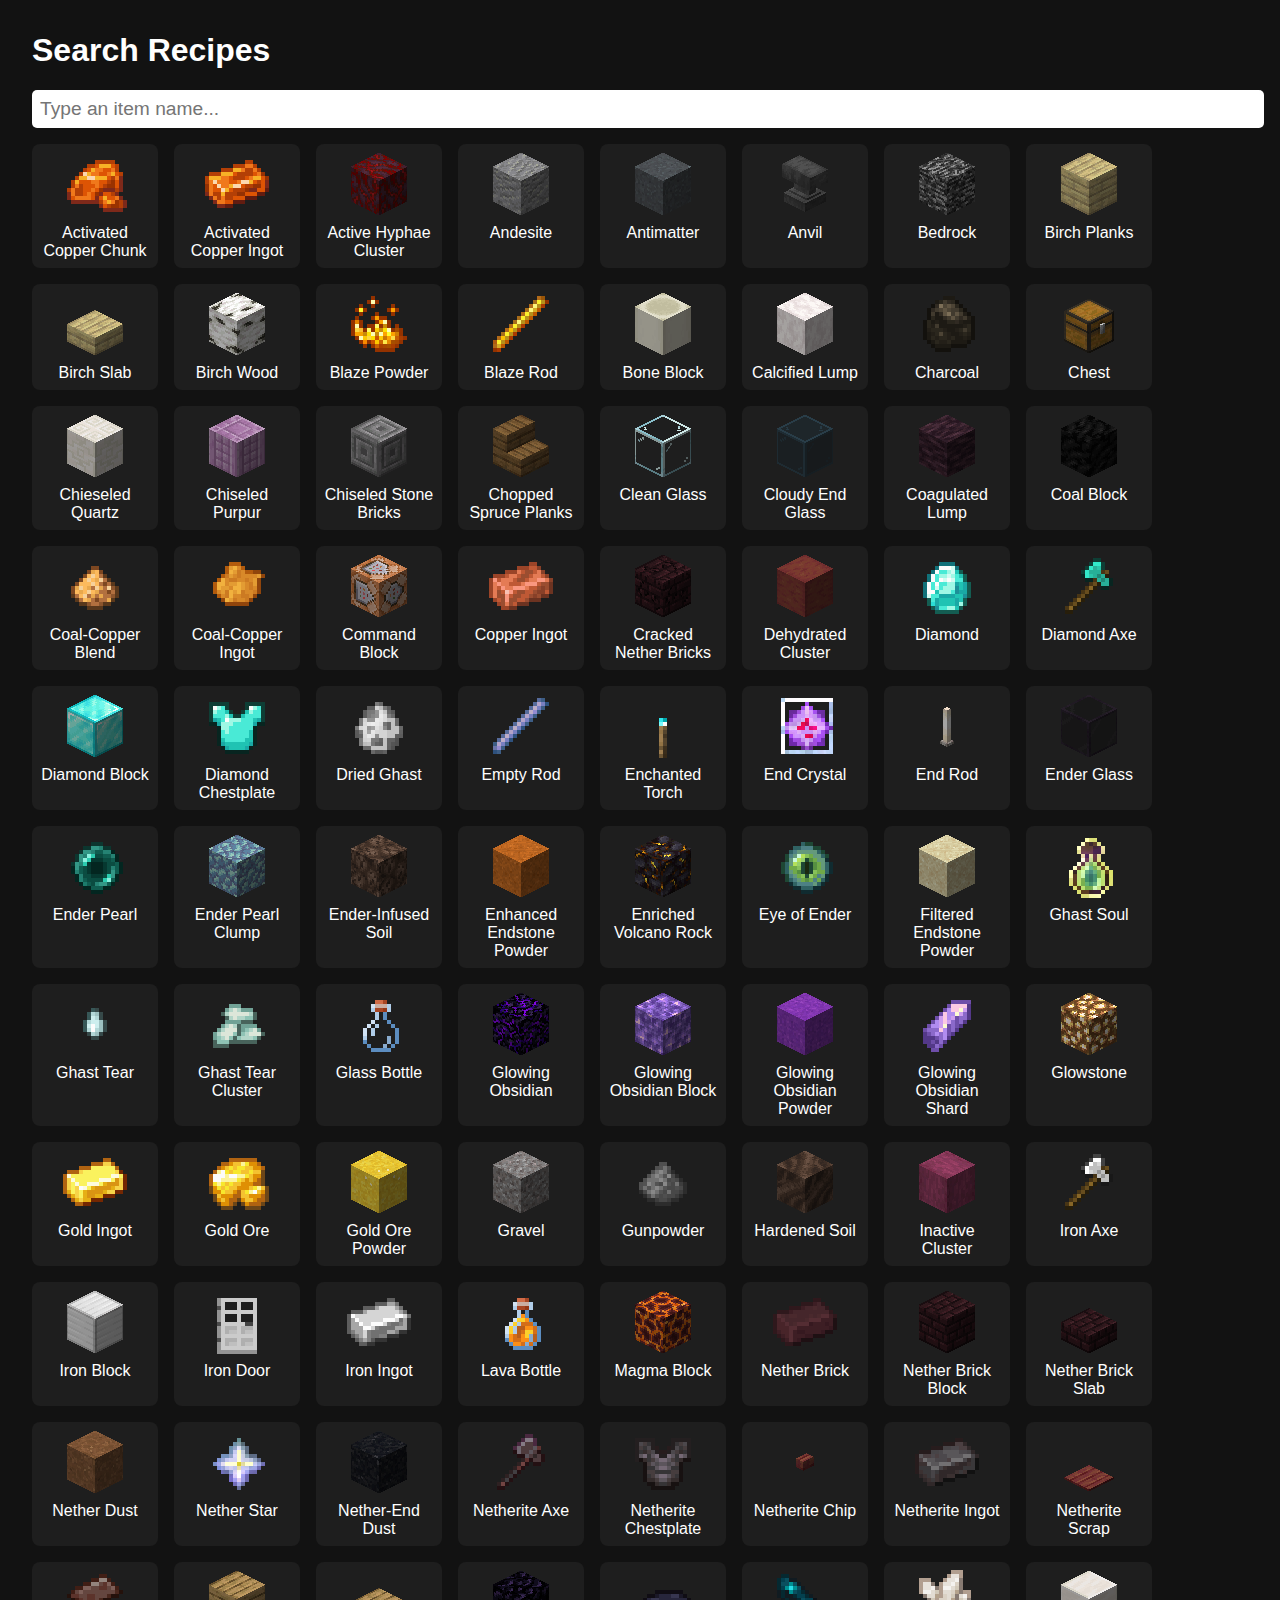
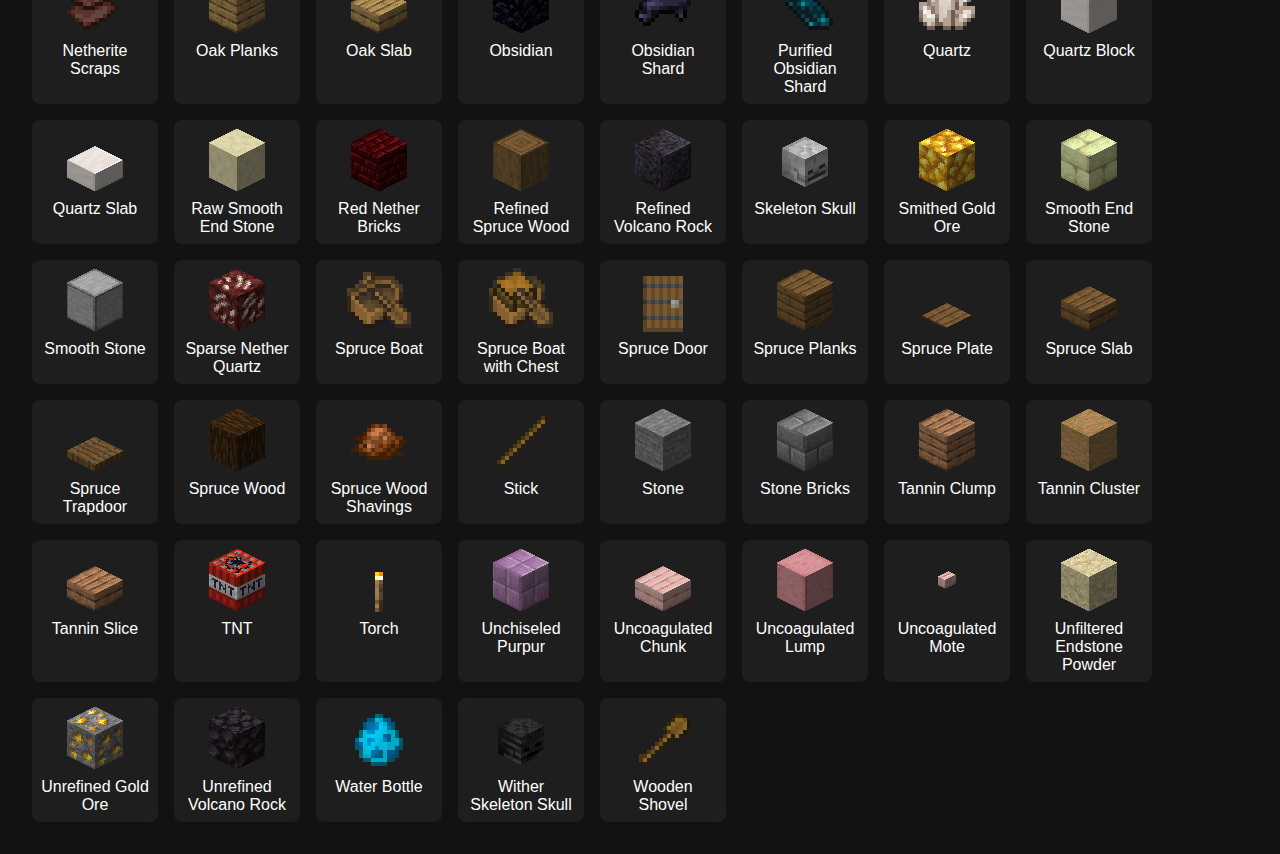
<file: factory_builder/index.html>
<html>
    <head>
        <title>FactoryBuilder Recipe Visualizer</title>
        <link rel="stylesheet" href="style.css">
        <link rel="icon" href="/factory_builder/cdn/fb_furnace.png" type="image/x-icon"/>
    </head>
    <body>
        <form id="toggle">
            <input type="checkbox" onchange="document.querySelectorAll('.line').forEach(x => x.style.display = document.getElementById('toggle').children[0].checked ? 'none' : 'unset')"><span>Disable lines</span>
        </form>
        <script src="drag.js"></script>
        <script src="data.js"></script>
        <script src="index.js"></script>
    </body>
</html>
</file>
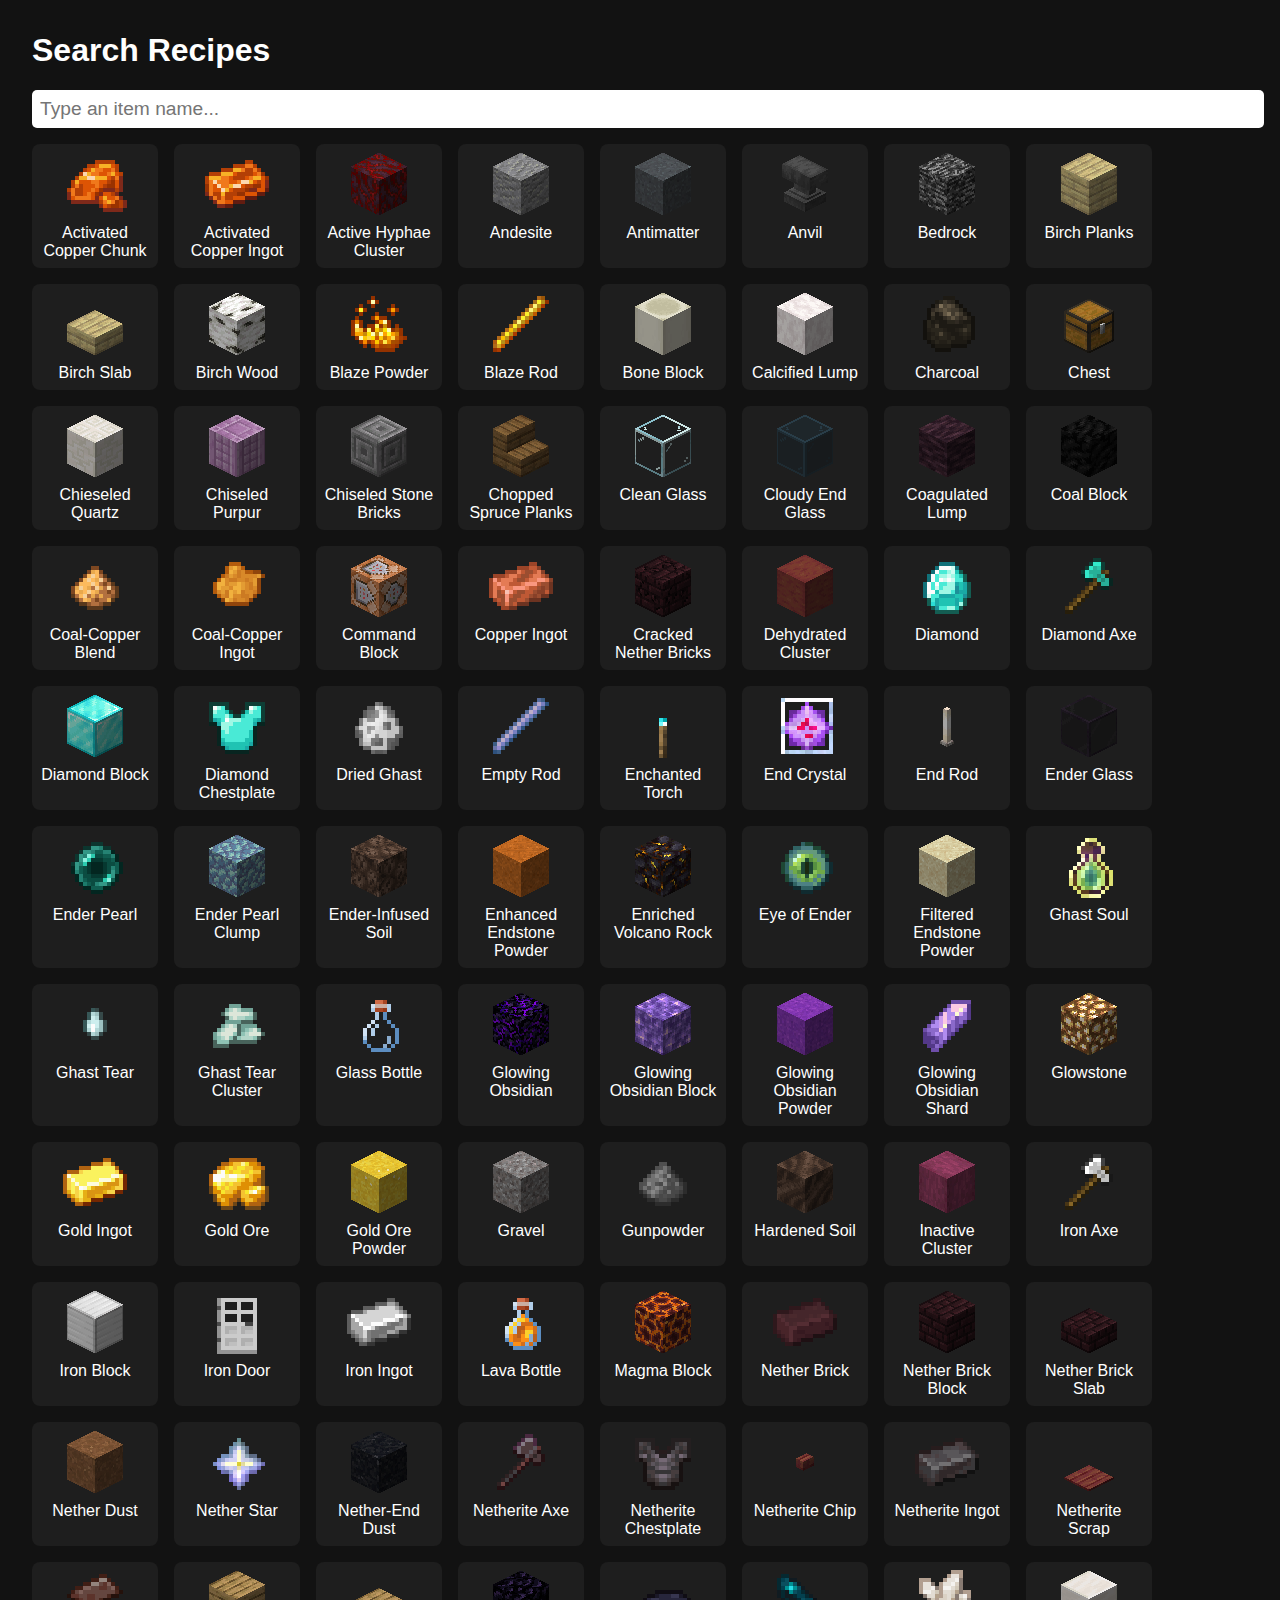
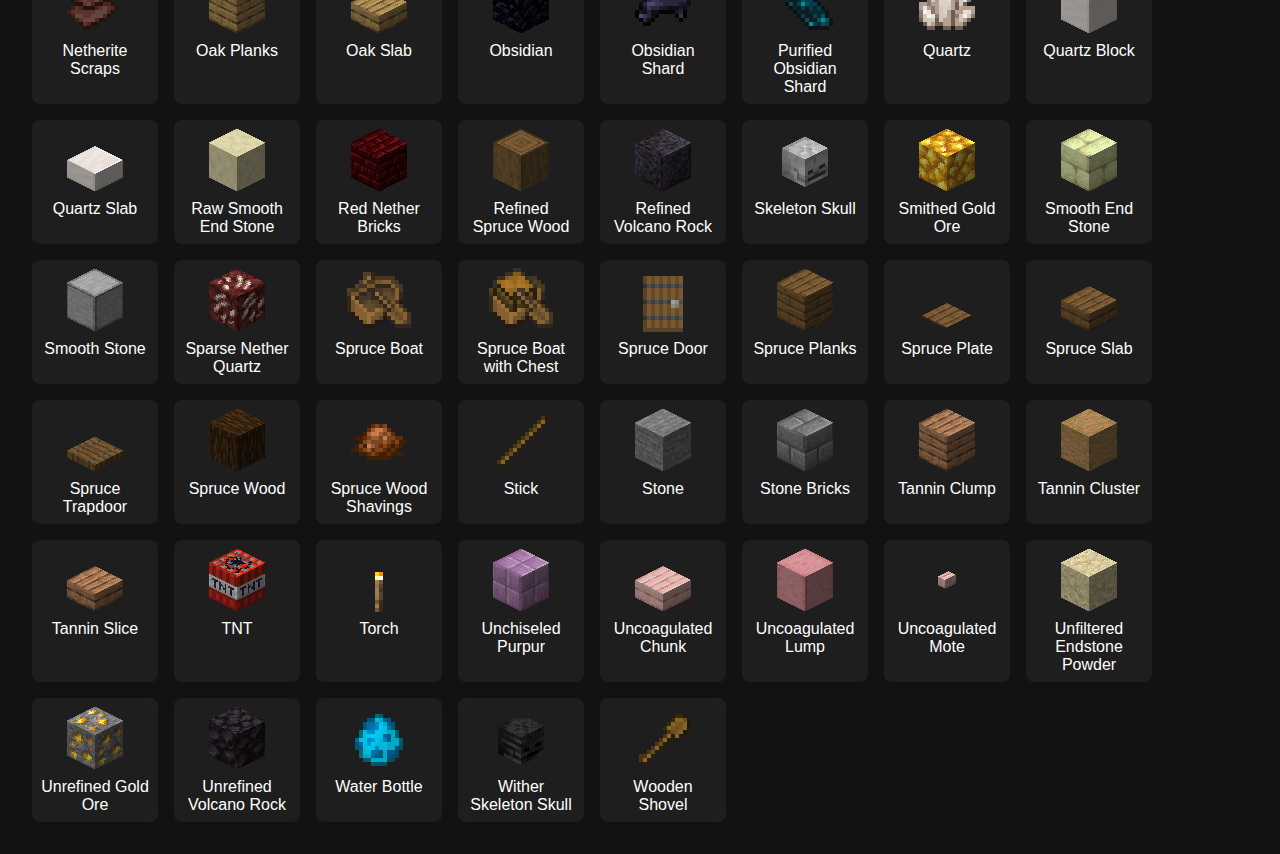
<file: factory_builder/search.html>
<!DOCTYPE html>
<html lang="en">
<head>
  <meta charset="UTF-8">
  <link rel="icon" href="/factory_builder/cdn/fb_furnace.png" type="image/x-icon"/>
  <title>Search Recipes</title>
  <style>
    body {
      font-family: sans-serif;
      margin: 2rem;
      background: #121212;
      color: white;
    }

    input {
      width: 100%;
      font-size: 1.2rem;
      padding: 0.5rem;
      border-radius: 5px;
      border: none;
      margin-bottom: 1rem;
    }

    .results {
      display: flex;
      flex-wrap: wrap;
      gap: 1rem;
    }

    .item {
      display: flex;
      flex-direction: column;
      align-items: center;
      text-align: center;
      width: 110px;
      padding: 0.5rem;
      background: #1e1e1e;
      border-radius: 8px;
      text-decoration: none;
      color: white;
      transition: transform 0.2s;
    }

    .item:hover {
      transform: scale(1.05);
      background: #2e2e2e;
    }

    .item img {
      width: 64px;
      height: 64px;
      margin-bottom: 0.5rem;
    }
  </style>
</head>
<body>
  <h1>Search Recipes</h1>
  <input type="text" id="search" placeholder="Type an item name...">
  <div class="results" id="results"></div>

  <script src="data.js"></script>
  <script>
    const searchInput = document.getElementById('search');
    const resultsDiv = document.getElementById('results');

    const seenItems = new Set();

    for (const type in RECIPES) {
      for (const recipe of RECIPES[type]) {
        if (recipe.output) seenItems.add(recipe.output);
        if (recipe.out) seenItems.add(recipe.out);
      }
    }

    const allItems = Array.from(seenItems).sort((a, b) => {
      const nameA = ITEM_TRANSLATE[a] || a;
      const nameB = ITEM_TRANSLATE[b] || b;
      return nameA.localeCompare(nameB);
    });

    function displayResults(items) {
      resultsDiv.innerHTML = '';

      if (items.length == 0) {
        const node = document.createElement('asdf');
        node.textContent = "No results found."
        resultsDiv.appendChild(node);
      }

      for (const item of items) {
        const link = document.createElement('a');
        link.href = `./index.html?${item}`;
        link.className = 'item';

        const img = document.createElement('img');
        img.src = `cdn/minecraft_${item}.png`;
        img.alt = item;

        const label = document.createElement('div');
        label.textContent = ITEM_TRANSLATE[item] || item.replaceAll('_', ' ');

        link.appendChild(img);
        link.appendChild(label);
        resultsDiv.appendChild(link);
      }
    }

    searchInput.addEventListener('input', () => {
      const q = searchInput.value.trim().toLowerCase();
      const filtered = allItems.filter(id => {
        const name = (ITEM_TRANSLATE[id] || id).toLowerCase();
        return name.includes(q);
      });
      displayResults(filtered);
    });

    displayResults(allItems);
  </script>
</body>
</html>
</file>
<file: factory_builder/style.css>
* {
    margin: 0;
    padding: 0;
    box-sizing: border-box;
    
    -webkit-user-select: none;
    -khtml-user-select: none;
    -moz-user-select: none;
    -o-user-select: none;
    user-select: none;
}

body {
    background: #222;
    overflow: hidden;
}
div {
    display: block;
}
img { 
    image-rendering: optimizeSpeed;             /* STOP SMOOTHING, GIVE ME SPEED  */
    image-rendering: -moz-crisp-edges;          /* Firefox                        */
    image-rendering: -o-crisp-edges;            /* Opera                          */
    image-rendering: -webkit-optimize-contrast; /* Chrome (and eventually Safari) */
    image-rendering: pixelated;                 /* Universal support since 2021   */
    image-rendering: optimize-contrast;         /* CSS3 Proposed                  */
    -ms-interpolation-mode: nearest-neighbor;   /* IE8+                           */
}

#toggle {
    padding: 1rem;
    border: 2px solid black;
    border-radius: 10px;
    background: #888;
    position: absolute;
    top: 1rem;
    left: 1rem;
    color: white;
}
#toggle span {
    font-family: Arial, Helvetica, sans-serif;
    padding-left: .5rem;
}

#invalid-item {
    position: absolute;
    top: 50%;
    left: 50%;
    transform: translate(-50%, -50%);
    font-size: 1.3vw;
    font-weight: 350;
    font-family: Arial, Helvetica, sans-serif;
    color: lightgray;
}

.recipe {
    position: absolute;
    border: 2px solid black;
    border-radius: 10px;
    background: #888;
    width: fit-content;
    padding: var(--v10);
    min-width: var(--v11);
    display: flex;
    flex-direction: row;
}

img {
    width: var(--v1);
    height: var(--v1);
}

.simple .block {
    transform: translate(var(--v1), var(--v2));
}
.simple .input {
    transform: translateX(var(--v3));
}

.crafter {
    display: flex;
    flex-direction: row;
    align-items: center;
}
.crafter .row1 {
    display: flex;
    flex-direction: column;
}
.crafter_2 .block {
    transform: translateY(var(--v4));
}
.crafter_3 .block {
    transform: translateY(var(--v5));
}
.crafter_5 .block {
    transform: translateY(var(--v4));
}
.crafter_5 .row_1 {
    display: flex;
    flex-direction: row;
}
.crafter_5 .row_2 {
    display: flex;
    flex-direction: row;
    justify-content: center;
}

.crusher {
    padding-top: var(--v12);
}
.crusher .top {
    transform: translate(var(--v6), var(--v7));
}
.crusher .block {
    transform: translate(var(--v7), var(--v8));
}

.spawner {
    flex-direction: column;
    padding-top: 0;
    padding-bottom: 0;
    height: var(--v13);
}
.spawner .loot {
    transform: translateY(var(--v9));
}
.spawner .block {
    transform: translateY(var(--v7));
}

.line {
    position:absolute;
    width:2px;
    margin-top:-1px;
    background-color:white;
}
</file>
